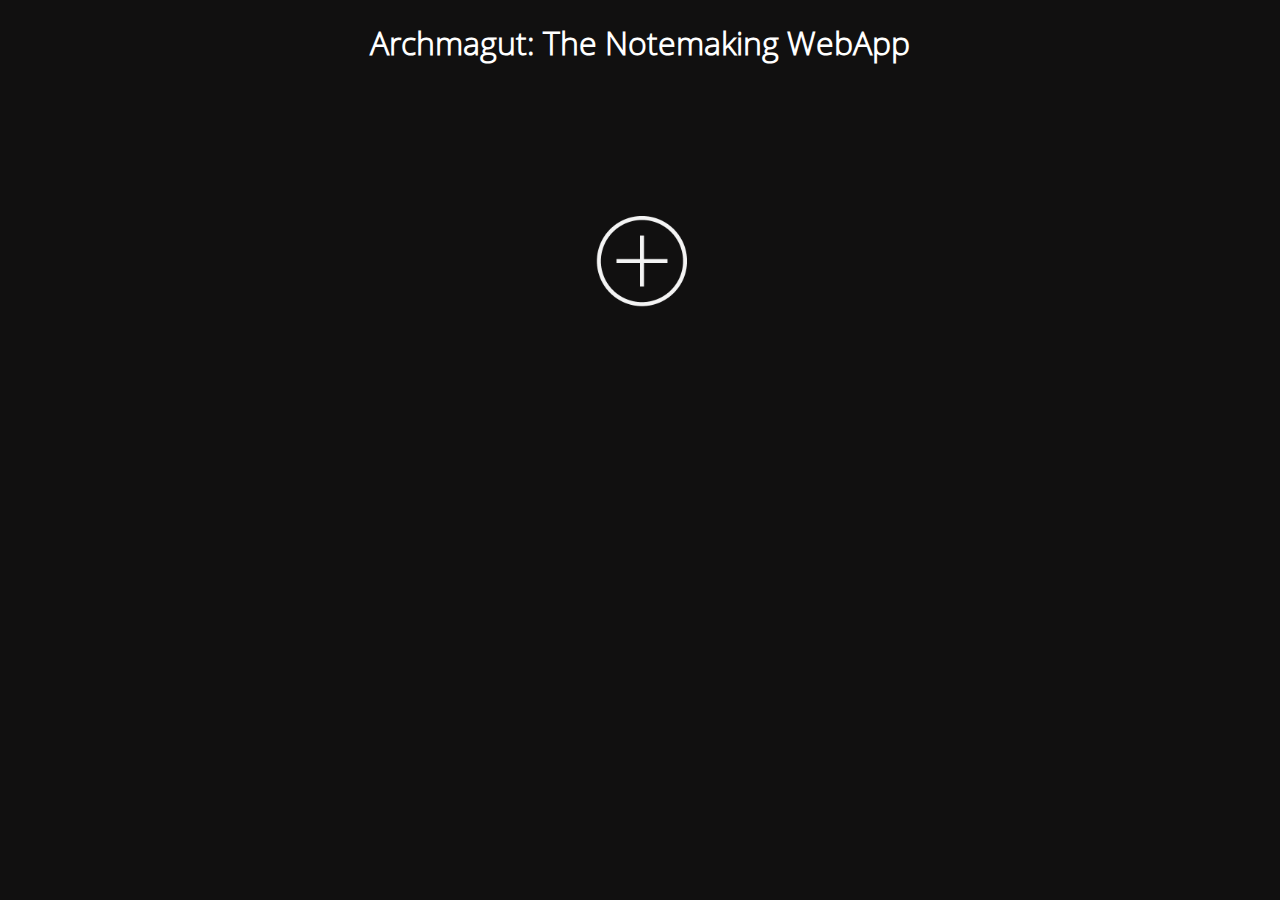
<file: index.html>
<!DOCTYPE html>
<html lang="en">

<head>
    <meta charset="UTF-8">
    <meta name="viewport" content="width=device-width, initial-scale=1.0">

    <link type="text/css" rel="stylesheet" href="css/styles.css">

    <title>Archmagut: The Notemaking WebApp</title>
</head>

<body>
    <h1 id="titley">Archmagut: The Notemaking WebApp</h1>
    <div class="notegrid">
        <div class="plus">
            <button id="butty" class="butty" type="button"><img src="images/plus2.png"></button>
        </div>
    </div>
    <script src="https://ajax.googleapis.com/ajax/libs/jquery/3.5.1/jquery.min.js"></script>
    <script type="text/javascript" src="js/script.js"></script>
</body>

</html>
</file>
<file: css/styles.css>
@font-face {
    font-family: OpenSans;
    src: url(../fonts/OpenSans-Light.ttf);
}

@font-face {
    font-family: Montserrat;
    src: url(../fonts/Montserrat-Light.ttf)
}

body {
    background: rgb(17, 16, 16);
    margin: 0px;
}

#titley {
    text-align: center;
    color: white;
    font-family: OpenSans;
}

.notegrid {
    -ms-box-orient: horizontal;
    display: -webkit-box;
    display: -moz-box;
    display: -ms-flexbox;
    display: -moz-flex;
    display: -webkit-flex;
    display: flex;
    -webkit-flex-wrap: wrap;
    flex-wrap: wrap;
    justify-content: space-evenly;
}

/* Extra small devices (phones, 600px and down) */

@media only screen and (max-width: 600px) {
    .notegrid>div {
        flex: 0 0 60%;
    }
}

/* Small devices (portrait tablets and large phones, 600px and up) */

@media only screen and (min-width: 500px) {
    .notegrid>div {
        flex: 0 0 30%;
    }
}

/* Medium devices (landscape tablets, 768px and up) */

@media only screen and (min-width: 768px) {
    .notegrid>div {
        flex: 0 0 30%;
    }
}

/* Large devices (laptops/desktops, 992px and up) */

@media only screen and (min-width: 900px) {
    .notegrid>div {
        flex: 0 0 25%;
    }
}

/* Extra large devices (large laptops and desktops, 1200px and up) */

@media only screen and (min-width: 1200px) {
    .notegrid>div {
        flex: 0 0 25%;
    }
}

.note {
    width: 200px;
    height: fill;
    background: linear-gradient(to bottom right, rgba(40, 40, 92, 0.705), rgba(87, 87, 240, 0.705));
    margin: 30px;
    border-radius: 15px;
    animation: shake 0.2s;
}

@keyframes shake {
    0% {
        transform: rotate(10deg)
    }
    50% {
        transform: rotate(-20deg)
    }
    100% {
        transform: rotate(10deg)
    }
}

.plus {
    width: 100px;
    height: 33vh;
    margin: 30px;
    display: flex;
    justify-content: center;
    align-items: center;
    background: transparent;
}

.butty {
    background-color: Transparent;
    background-repeat: no-repeat;
    border: none;
    overflow: hidden;
    outline: none;
}

#butty:active img {
    filter: brightness(0.3);
}

#butty {
    width: 8em;
    height: 8em;
}

.butt {
    width: 4em;
    height: 4em;
}

.butt:active img {
    filter: invert(1);
}

.ex {
    display: flex;
    justify-content: flex-end;
}

.butty img {
    width: 100%;
    transition: filter 0.1s ease-in-out 0s;
}

.note_container {
    padding: 10px 20px 10px 20px;
    color: #f8f8f8;
    overflow: hidden;
}

.note_container>h3 {
    font-size: inherit;
    color: yellow;
    font-family: Montserrat;
    font-size: inherit;
}

.note_container>p {
    height: 7em;
    overflow-y: auto;
    color: yellow;
    font-size: inherit;
    font-family: Montserrat;
}

.para_class {
    resize: none;
    height: 8em;
    width: 100%;
    border: 0;
    outline: 0;
    background: transparent;
    color: yellow;
    font-size: inherit;
    font-family: OpenSans;
}

.heading_class {
    width: 100%;
    border: 0;
    outline: 0;
    height: 2.5em;
    background: transparent;
    color: yellow;
    font-size: inherit;
    font-family: Montserrat;
}
</file>
